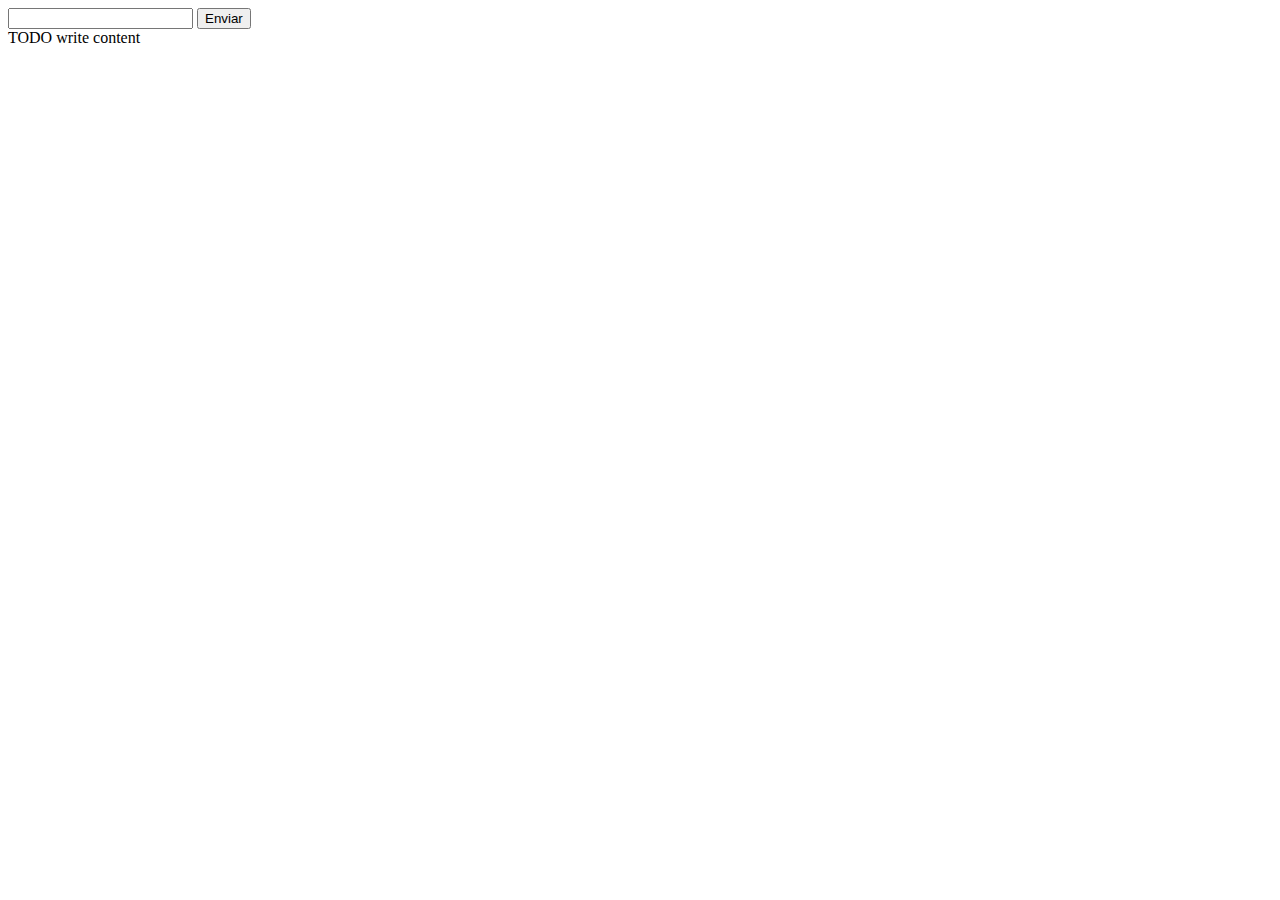
<file: Atividade04/web/index.html>
<!DOCTYPE html>

<html>
    <head>
        <title>Digite seu nome</title>
        <meta charset="UTF-8">
        <meta name="viewport" content="width=device-width, initial-scale=1.0">
    </head>
    <body>
        
        <form action="OlaMundoServlet">
            <input type="text" name="nome" size="20"/>
            <button type="submit">Enviar</button>
        </form>
        
        <div>TODO write content</div>
    </body>
</html>
</file>
